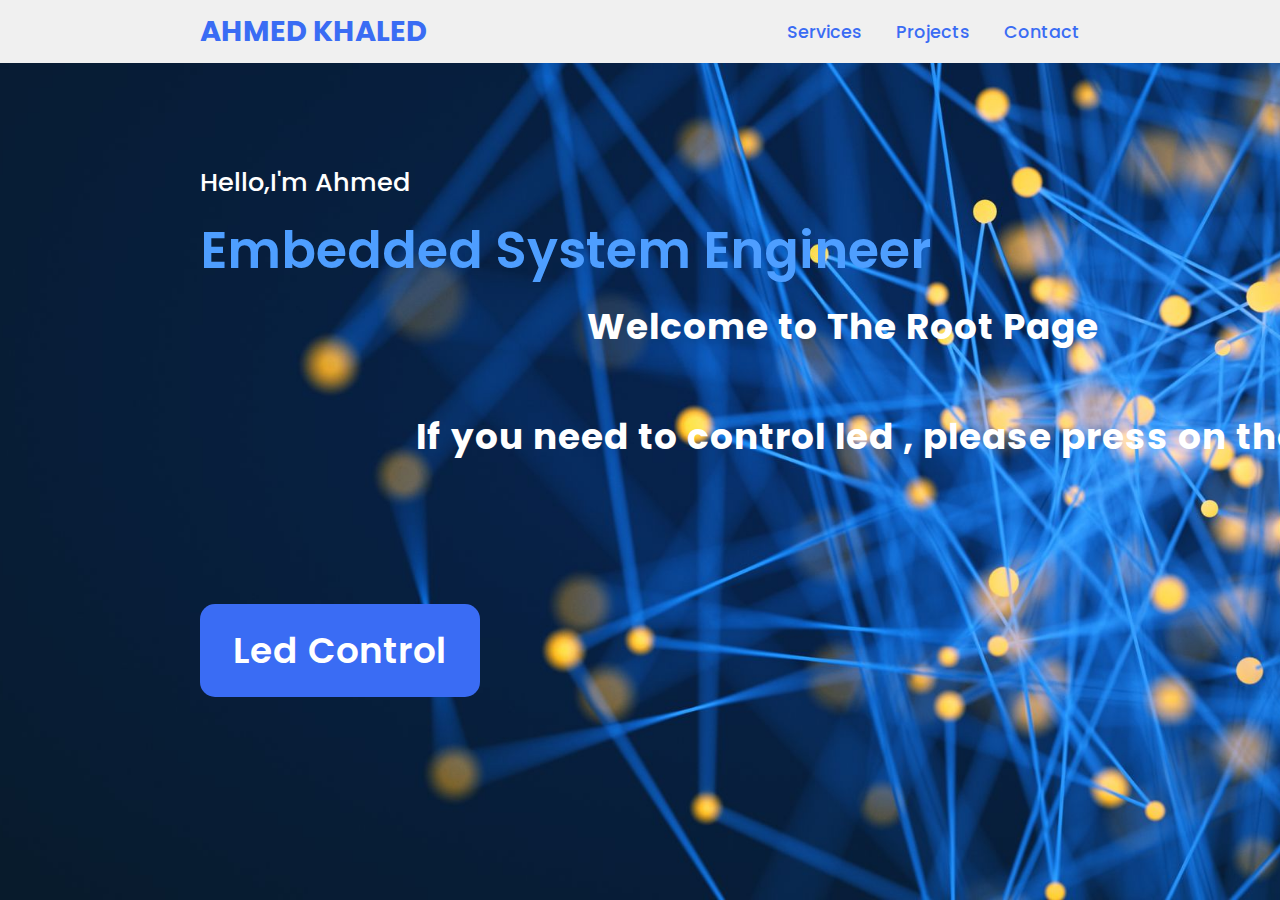
<file: WebPage_LedCtrl/index.html>
<!DOCTYPE html>
<html lang="en">
<head>
    <meta charset="UTF-8">
    <meta http-equiv="X-UA-Compatible" content="IE=edge">
    <meta name="viewport" content="width=device-width, initial-scale=1.0">
    <link rel="stylesheet" href="https://cdnjs.cloudflare.com/ajax/libs/font-awesome/5.15.4/css/all.min.css">
    <link rel="stylesheet" href="style.css">
    <title>Ahmed Khaled Root Page</title>
</head>
<body>
    <header>
        <a href="#" class="logo">Ahmed Khaled</a>
        <nav class="navigation">
            <a href="#services">Services</a>
            <a href="#projects">Projects</a>
            <a href="#contact">Contact</a>

        </nav>
    </header>

    <section class="main">
        <div>
            <h2>Hello,I'm Ahmed<br><span>Embedded System Engineer <span</h2>
            <h3>
                <pre>
                			   Welcome to The Root Page
									
			If you need to control led , please press on the below link

               </pre>
            </h3>
				<a href="ledCtrl/index.html" class="main-btn">Led Control</a>
        </div>
    </section>
	</body>
</html>
</file>
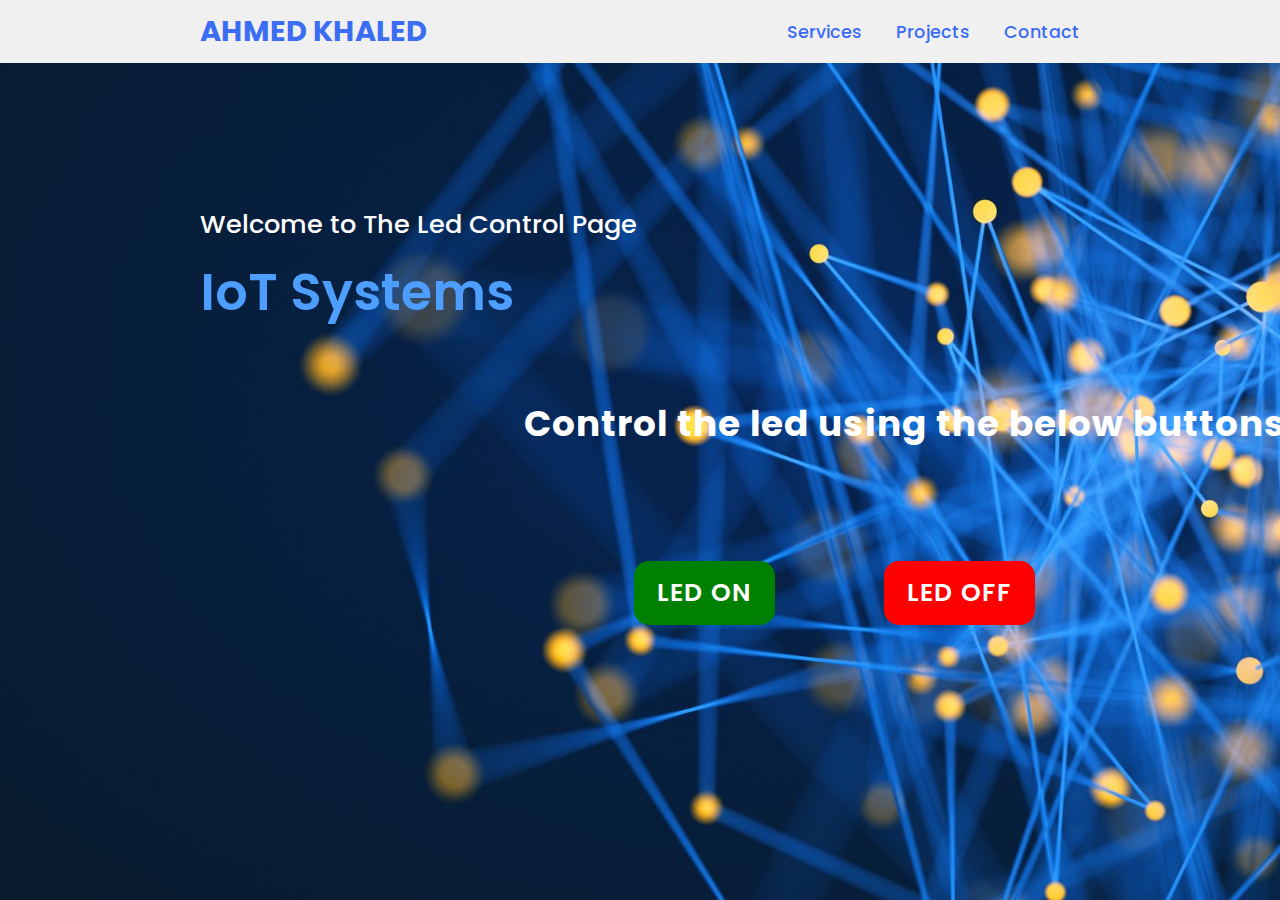
<file: WebPage_LedCtrl/ledCtrl/index.html>
<!DOCTYPE html>
<html lang="en">
<head>
    <meta charset="UTF-8">
    <meta http-equiv="X-UA-Compatible" content="IE=edge">
    <meta name="viewport" content="width=device-width, initial-scale=1.0">
    <link rel="stylesheet" href="https://cdnjs.cloudflare.com/ajax/libs/font-awesome/5.15.4/css/all.min.css">
    <link rel="stylesheet" href="../style.css">
    <title>Ahmed Khaled LED Control</title>
</head>
<body>
    <header>
        <a href="#" class="logo">Ahmed Khaled</a>
        <nav class="navigation">
            <a href="#services">Services</a>
            <a href="#projects">Projects</a>
            <a href="#contact">Contact</a>

        </nav>
    </header>
	
	<body>
	 <section class="main">
        <div>
            <h2>Welcome to The Led Control Page<br><span>IoT Systems<span</h2>
			<h3>
                <pre>
									
				    Control the led using the below buttons

               </pre>
		<a href="https://jperrh96q8wxanpabcysig-on.drv.tw/WebPage_LedCtrl/ledCtrl?state=1" class="main-btn1">LED ON</</a>
		<a href="https://jperrh96q8wxanpabcysig-on.drv.tw/WebPage_LedCtrl/ledCtrl?state=0" class="main-btn2">LED OFF</</a>
		
		
	</body>
</html>
</file>
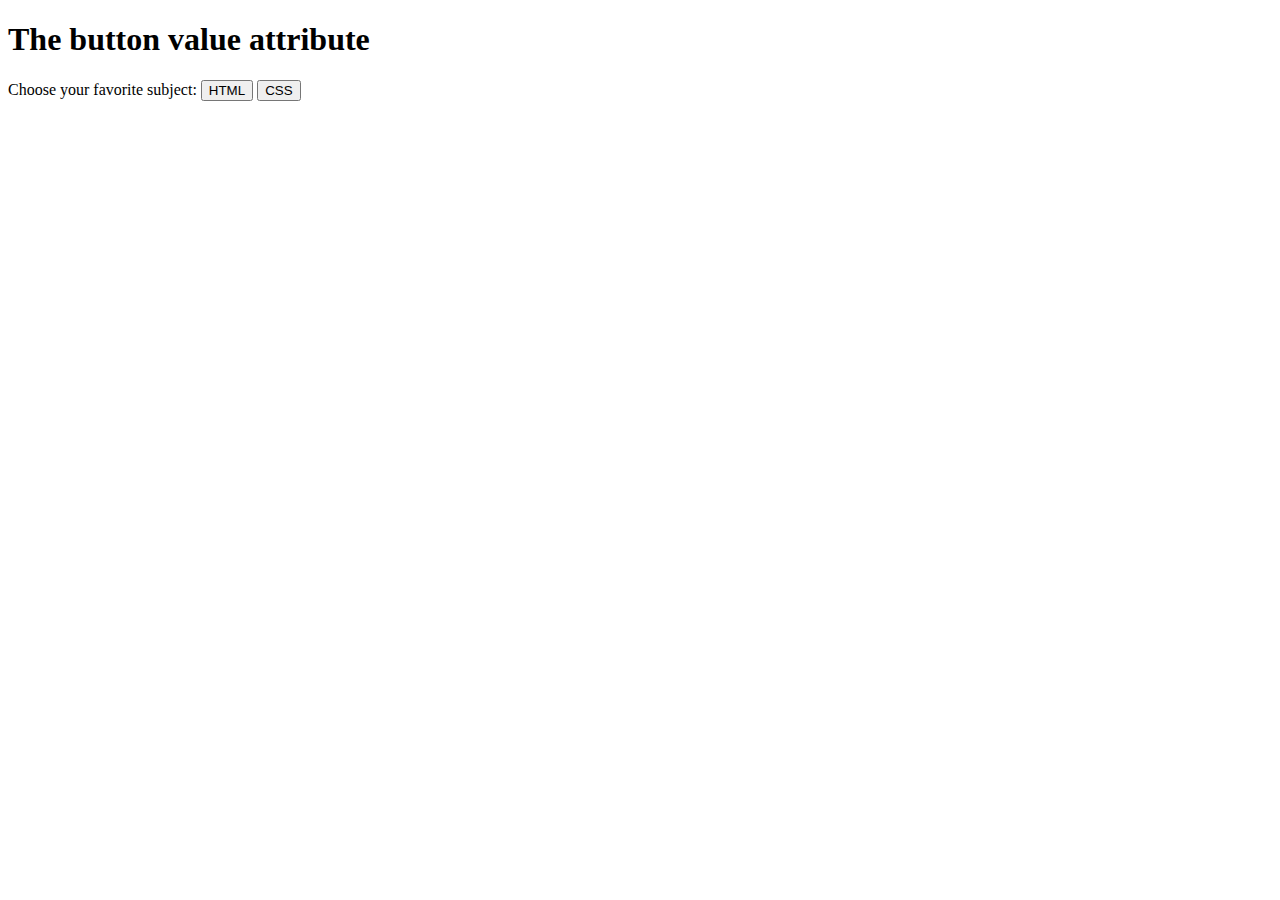
<file: Labs/05-WIFI_Hello_HTTP/index.2.html>
<!DOCTYPE html>
<html>
<body>

<h1>The button value attribute</h1>

<form action="/action_page.php" method="get">
Choose your favorite subject:
<button name="subject" type="submit" value="fav_HTML">HTML</button>
<button name="subject" type="submit" value="fav_CSS">CSS</button>
</form>

</body>
</html>
</file>
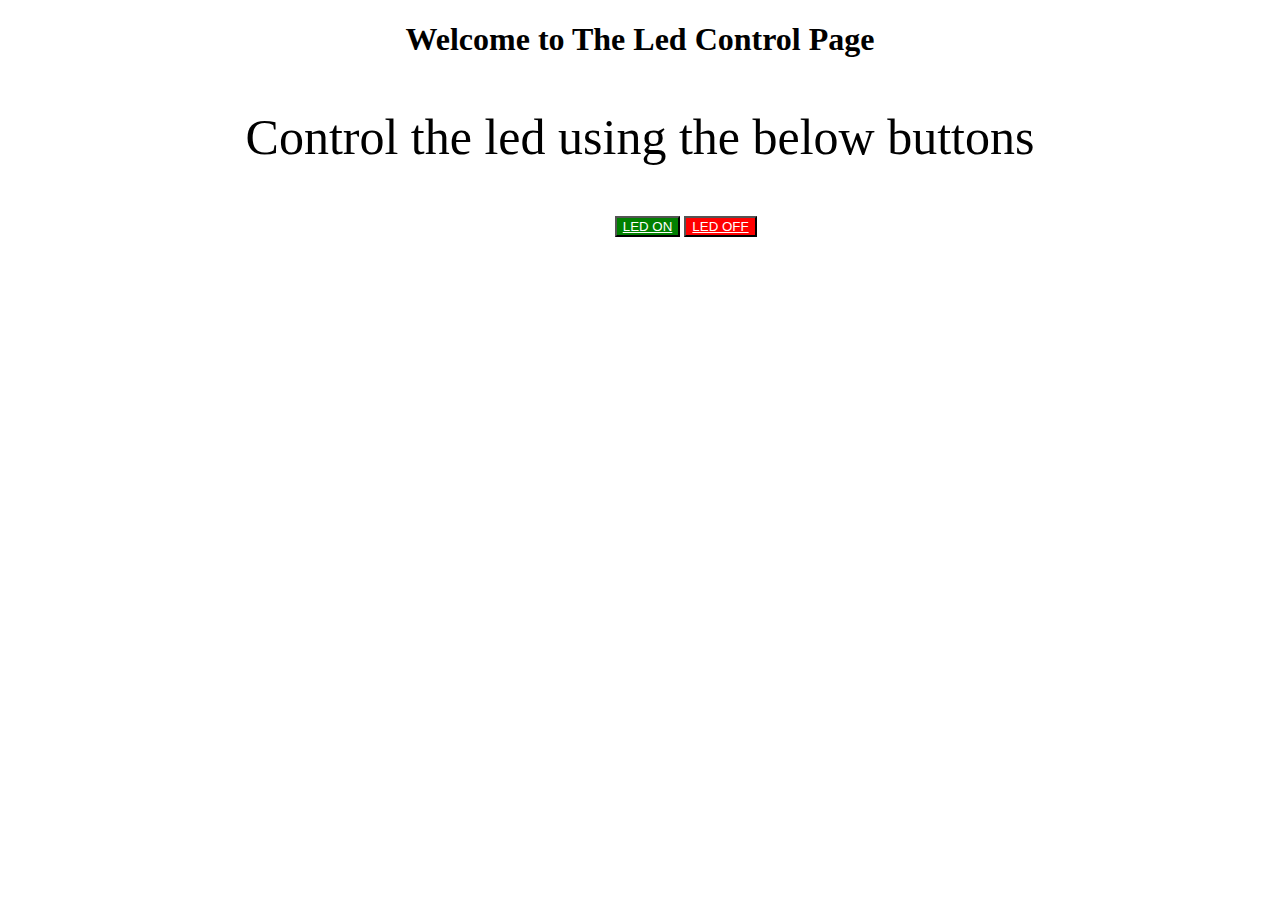
<file: Labs/files/LedCtrl.html>
<!doctype html>

<html>

<head>

	<title>Led Ctrl</title>
	
</head>

<body>

<h1 style="text-align:center;">Welcome to The Led Control Page</h1>

<p style="text-align:center; font-size:50px;">Control the led using the below buttons</p>

<button style="margin-left:48%; background-color:green;">

<a style="background-color:green; cursor:pointer; color:white;"href="http://192.168.4.1/ledCtrl?state=1">LED ON</a>

</button>

<button style="background-color:red;">

<a style="background-color:red; cursor:pointer; color:white;" href="http://192.168.4.1/ledCtrl?state=0">LED OFF</a>

</button>

</body>

</html>
</file>
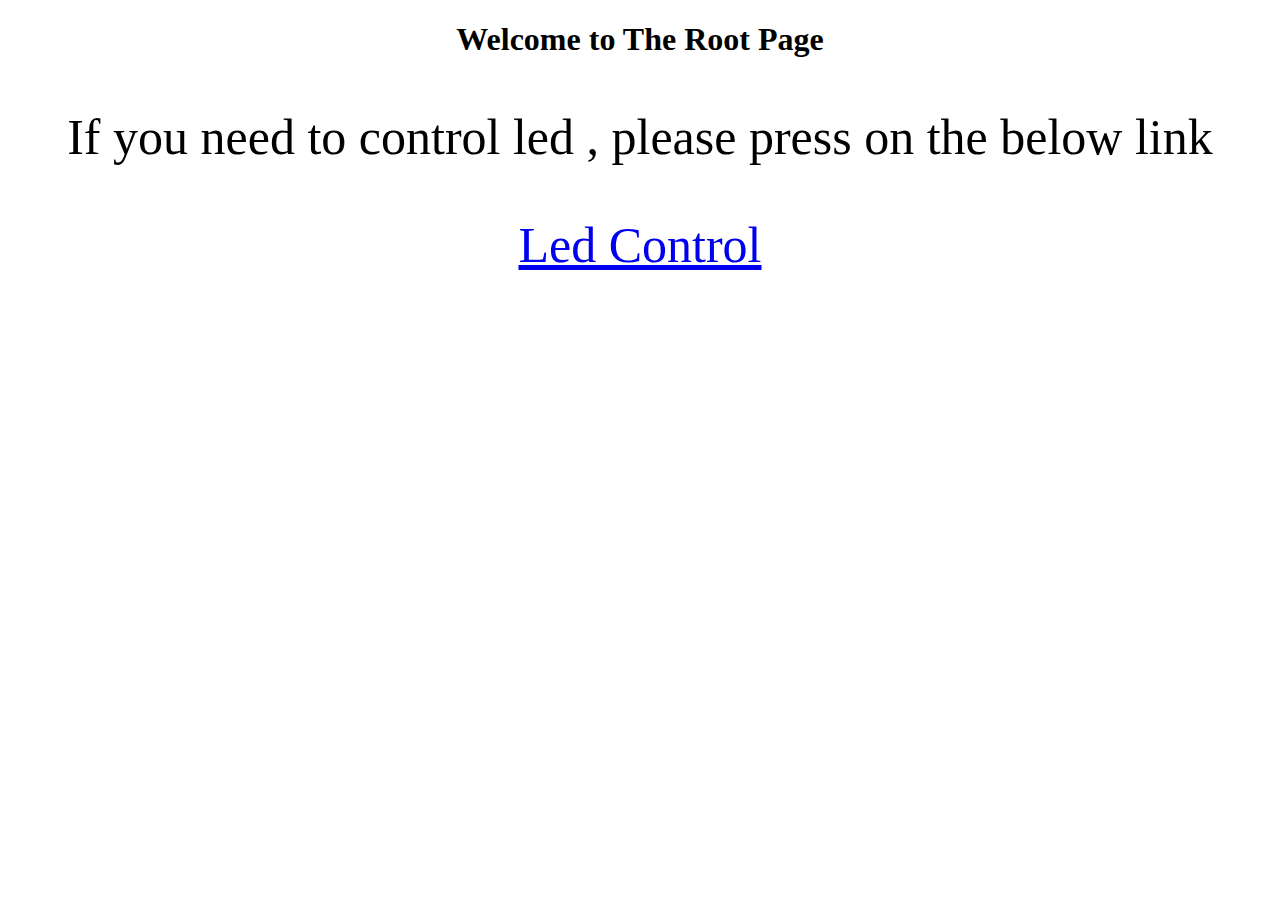
<file: Labs/files/Root.html>
<!doctype html>

<html>

<head>

	<title>Root Page</title>
	
</head>

<body>

<h1 style="text-align:center;">Welcome to The Root Page</h1>

<p style="text-align:center; font-size:50px;">If you need to control led , please press on the below link</p>

<a href="http://192.168.4.1/ledCtrl" style="display:block; text-align:center; font-size:50px;">Led Control</a>

</body>

</html>
</file>
<file: WebPage_LedCtrl/style.css>
@import url('https://fonts.googleapis.com/css2?family=Poppins:ital,wght@0,100;0,200;0,300;0,400;0,500;0,600;0,700;0,800;0,900;1,100;1,200;1,300;1,400;1,500;1,600;1,700;1,800;1,900&display=swap');

*{
    font-family: 'Poppins', sans-serif;
    margin: 0;
    padding: 0;
    box-sizing: border-box;
    scroll-behavior: smooth;
}

header {
    background-color:#f0f0f0 ;
    width: 100%;
    position: fixed;
    z-index: 999;
    display: flex;
    justify-content: space-between;
    align-items: center;
    padding: 10px 200px;
}

.logo{
    text-decoration: none ;
    color: #3a6cf4;
    text-transform: uppercase;
    font-weight: 700;
    font-size: 1.8em; ;
}

.navigation a{
    color: #3a6cf4;  
     text-decoration: none;
     font-size: 1.1em;
     font-weight: 500;
     padding-left: 30px;    
}
.navigation a:hover{

color: #601cf6;

}

section{
padding: 100px 200px;

}
.main{
    width: 100%;
    min-height: 100vh;
    display: flex;
    align-items: center;
    background: url(images/background.jpg) no-repeat;
    background-size: cover ;
    background-position: center;
    background-attachment: fixed;
} 
.main h2 {
    color: #fff;
    font-size: 1.6em;
    font-weight: 500;
}
.main h2 span{
    display: inline-block;
    margin-top: 10px;
    color:#4e9eff ;
    font-size: 2em;
    font-weight: 600;
}
.main h3{

color:#fff;
font-size: 0.7em;
font-weight: 700;
letter-spacing: 1px ;
margin-top: 10px;
margin-bottom: 30px;

}
.main-btn{
color:#fff ;
background-color: #3a6cf4;
text-decoration: none;
font-size: 0.7em;
font-weight: 600;
display: inline-block;
padding: 0.5375em 0.91875em;
letter-spacing: 1px;
border-radius: 15px;
margin-bottom: 40px;
transition: 0.7s ease;
}

.main-btn:hover{
    background-color: #0a49f6;
    transform: scale(1.1);
}
.main-btn1{
margin-left:40%;
cursor:pointer;
color:#fff ;
background-color:green;
text-decoration: none;
font-size: 0.7em;
font-weight: 600;
display: inline-block;
padding: 0.5375em 0.91875em;
letter-spacing: 1px;
border-radius: 15px;
margin-bottom: 40px;
transition: 0.7s ease;
}

.main-btn1:hover{
    background-color: green;
    transform: scale(1.2);

}

.main-btn2{
margin-left:10%;
color:#fff ;
background-color:red;
text-decoration: none;
font-size: 0.7em;
font-weight: 600;
display: inline-block;
padding: 0.5375em 0.91875em;
letter-spacing: 1px;
border-radius: 15px;
margin-bottom: 40px;
transition: 0.7s ease;
}
.main-btn2:hover{
    background-color: red;
    transform: scale(1.2);
}

.social-icons a{
    color: #fff;
    font-size: 0.7em;
    padding-right: 40px;   
}
.title {
    display: flex;
    justify-content: center;
    color: #3a6cf4;
    font-size: 2.2em;
    font-weight: 800;
    margin-bottom: 30px; 
}
.content {
 display: flex;
 justify-content: center;
 flex-direction: row;
 flex-wrap: wrap;
}

.card {
 background-color: #fff;
 width: 21.25em;
 box-shadow: 0 5px 25px  rgba(1 1 1 /15%);
 border-radius: 10px;
 padding: 25px;
 margin: 15px;
 transition: 0.7s ease;

}
.card:hover {
    transform: scale(1.1);
}
.icon{

    color: royalblue;
    font-size: 8em;
    text-align: center ;
}
.info{
    text-align: center;
}
.info h3{
    color: royalblue;
    font-size: 1.2em;
    font-weight: 700;
    margin: 10px;

}
.projects {
    background-color: #000016;   
}
.projects .content{
margin-top: 30px;
}
.project-card {
    background-color: #fff;
    border: 1px solid #fff;
    min-height: 14em;
    width: 30em;
    overflow:hidden;
    border-radius: 10px;
    margin: 20px;
    transition: 0.7s ease;
}

.project-card:hover {
    transform: scale(1.1);
}

.project-card:hover .project-image {
    opacity: 0.9;
}
.project-image img {
    width: 100%;
}
.project.info{
    padding: 1em;
}

.project-category {
    font-size: 0.8em;
    color: #000;
}
.project-title {
    display: flex;
    justify-content: space-between;
    text-transform: uppercase;
    font-weight: 800;
    margin-top: 10px;
}

.more-details {
    text-decoration: none;
    color: #3a6cf4;
}
.more-details:hover {
    
    color: #601cfc;
}
.contact .icon{
    font-size: 4.5em;

}
.contact .info h3{
   color: #000; 
}

.contact .info p {
    font-size: 0.9em;
}
.footer {
    background-color: #000016;
    color: #fff;
    padding: 2em;
    display: flex;
    justify-content: space-between;
}
.footer-title {
    font-size: 1.3em;
    font-weight: 600;
}

.footer-title span {
    color: #3a6cf4;
}

.footer .social-icons a {
font-size: 1.3em;
padding: 0 12px 0 0;
}

@media (max-width:1023px){
    header{
     padding: 12px 20px ;
    }
    .navigation a{
        padding-left: 10px;
    }
    .title{
        font-size: 1.8em;
    }
    section {
        padding: 80px 20px;
    }
    .main-content h2{
        font-size: 1em;

    }
    .main-content h3{
        font-size: 1.6em;

    }
    .content{
        flex-direction: column;
        align-items: center;
    }
}

@media (max-width:641px){
    body{
        font-size: 12px;
    }
    .main-content h2{
        font-size: 0.8em;

    }
    .main-content h3{
        font-size: 1.4em;
    }
}

@media (max-width:300px){
    body{
        font-size: 10px ;
    }
   
}
</file>
